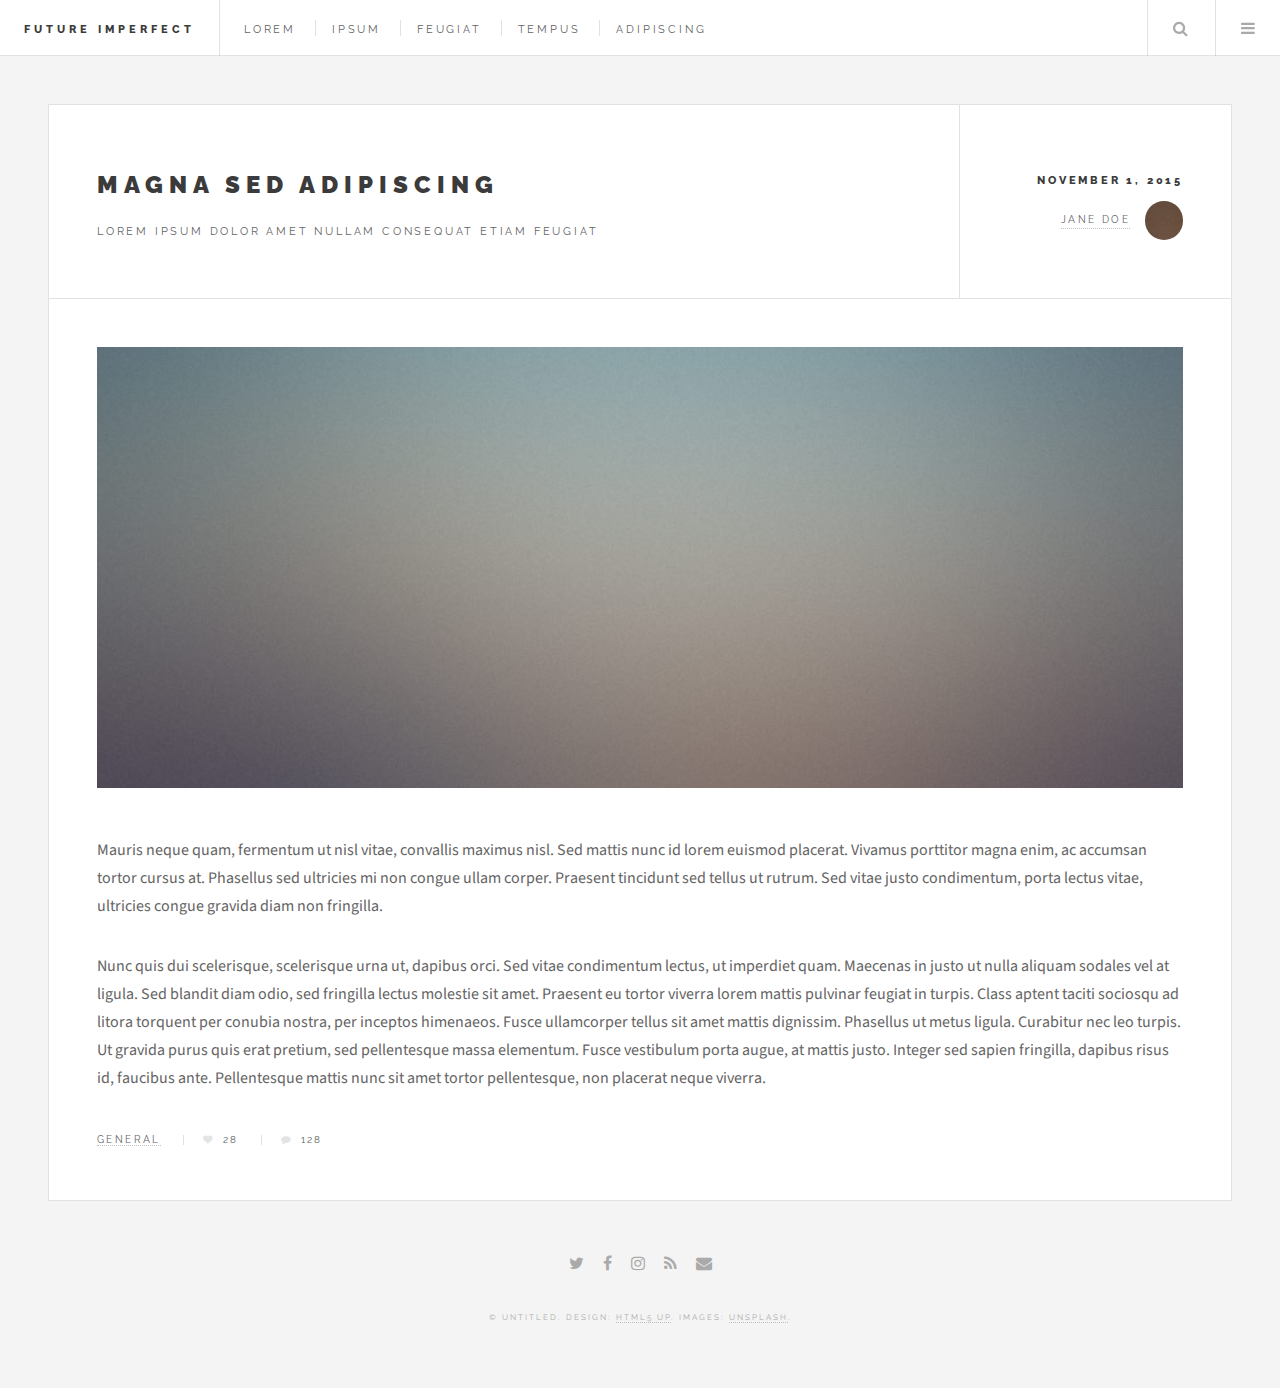
<file: guts/templates/guts/single.html>
<!DOCTYPE HTML>
<!--
	Future Imperfect by HTML5 UP
	html5up.net | @ajlkn
	Free for personal and commercial use under the CCA 3.0 license (html5up.net/license)
-->
<html>
	<head>
		<title>Single - Future Imperfect by HTML5 UP</title>
		<meta charset="utf-8" />
		<meta name="viewport" content="width=device-width, initial-scale=1, user-scalable=no" />
		<link rel="stylesheet" href="../../static/assets/css/main.css" />
	</head>
	<body class="single is-preload">

		<!-- Wrapper -->
			<div id="wrapper">

				<!-- Header -->
					<header id="header">
						<h1><a href="old_index.html">Future Imperfect</a></h1>
						<nav class="links">
							<ul>
								<li><a href="#">Lorem</a></li>
								<li><a href="#">Ipsum</a></li>
								<li><a href="#">Feugiat</a></li>
								<li><a href="#">Tempus</a></li>
								<li><a href="#">Adipiscing</a></li>
							</ul>
						</nav>
						<nav class="main">
							<ul>
								<li class="search">
									<a class="fa-search" href="#search">Search</a>
									<form id="search" method="get" action="#">
										<input type="text" name="query" placeholder="Search" />
									</form>
								</li>
								<li class="menu">
									<a class="fa-bars" href="#menu">Menu</a>
								</li>
							</ul>
						</nav>
					</header>

				<!-- Menu -->
					<section id="menu">

						<!-- Search -->
							<section>
								<form class="search" method="get" action="#">
									<input type="text" name="query" placeholder="Search" />
								</form>
							</section>

						<!-- Links -->
							<section>
								<ul class="links">
									<li>
										<a href="#">
											<h3>Lorem ipsum</h3>
											<p>Feugiat tempus veroeros dolor</p>
										</a>
									</li>
									<li>
										<a href="#">
											<h3>Dolor sit amet</h3>
											<p>Sed vitae justo condimentum</p>
										</a>
									</li>
									<li>
										<a href="#">
											<h3>Feugiat veroeros</h3>
											<p>Phasellus sed ultricies mi congue</p>
										</a>
									</li>
									<li>
										<a href="#">
											<h3>Etiam sed consequat</h3>
											<p>Porta lectus amet ultricies</p>
										</a>
									</li>
								</ul>
							</section>

						<!-- Actions -->
							<section>
								<ul class="actions stacked">
									<li><a href="#" class="button large fit">Log In</a></li>
								</ul>
							</section>

					</section>

				<!-- Main -->
					<div id="main">

						<!-- Post -->
							<article class="post">
								<header>
									<div class="title">
										<h2><a href="#">Magna sed adipiscing</a></h2>
										<p>Lorem ipsum dolor amet nullam consequat etiam feugiat</p>
									</div>
									<div class="meta">
										<time class="published" datetime="2015-11-01">November 1, 2015</time>
										<a href="#" class="author"><span class="name">Jane Doe</span><img src="../../static/images/avatar.jpg" alt="" /></a>
									</div>
								</header>
								<span class="image featured"><img src="../../static/images/pic01.jpg" alt="" /></span>
								<p>Mauris neque quam, fermentum ut nisl vitae, convallis maximus nisl. Sed mattis nunc id lorem euismod placerat. Vivamus porttitor magna enim, ac accumsan tortor cursus at. Phasellus sed ultricies mi non congue ullam corper. Praesent tincidunt sed tellus ut rutrum. Sed vitae justo condimentum, porta lectus vitae, ultricies congue gravida diam non fringilla.</p>
								<p>Nunc quis dui scelerisque, scelerisque urna ut, dapibus orci. Sed vitae condimentum lectus, ut imperdiet quam. Maecenas in justo ut nulla aliquam sodales vel at ligula. Sed blandit diam odio, sed fringilla lectus molestie sit amet. Praesent eu tortor viverra lorem mattis pulvinar feugiat in turpis. Class aptent taciti sociosqu ad litora torquent per conubia nostra, per inceptos himenaeos. Fusce ullamcorper tellus sit amet mattis dignissim. Phasellus ut metus ligula. Curabitur nec leo turpis. Ut gravida purus quis erat pretium, sed pellentesque massa elementum. Fusce vestibulum porta augue, at mattis justo. Integer sed sapien fringilla, dapibus risus id, faucibus ante. Pellentesque mattis nunc sit amet tortor pellentesque, non placerat neque viverra. </p>
								<footer>
									<ul class="stats">
										<li><a href="#">General</a></li>
										<li><a href="#" class="icon fa-heart">28</a></li>
										<li><a href="#" class="icon fa-comment">128</a></li>
									</ul>
								</footer>
							</article>

					</div>

				<!-- Footer -->
					<section id="footer">
						<ul class="icons">
							<li><a href="#" class="fa-twitter"><span class="label">Twitter</span></a></li>
							<li><a href="#" class="fa-facebook"><span class="label">Facebook</span></a></li>
							<li><a href="#" class="fa-instagram"><span class="label">Instagram</span></a></li>
							<li><a href="#" class="fa-rss"><span class="label">RSS</span></a></li>
							<li><a href="#" class="fa-envelope"><span class="label">Email</span></a></li>
						</ul>
						<p class="copyright">&copy; Untitled. Design: <a href="http://html5up.net">HTML5 UP</a>. Images: <a href="http://unsplash.com">Unsplash</a>.</p>
					</section>

			</div>

		<!-- Scripts -->
			<script src="../../static/assets/js/jquery.min.js"></script>
			<script src="../../static/assets/js/browser.min.js"></script>
			<script src="../../static/assets/js/breakpoints.min.js"></script>
			<script src="../../static/assets/js/util.js"></script>
			<script src="../../static/assets/js/main.js"></script>

	</body>
</html>
</file>
<file: guts/static/assets/css/main.css>
@import url(font-awesome.min.css);
@import url("https://fonts.googleapis.com/css?family=Source+Sans+Pro:400,700|Raleway:400,800,900");

/*
	Future Imperfect by HTML5 UP
	html5up.net | @ajlkn
	Free for personal and commercial use under the CCA 3.0 license (html5up.net/license)
*/

html, body, div, span, applet, object,
iframe, h1, h2, h3, h4, h5, h6, p, blockquote,
pre, a, abbr, acronym, address, big, cite,
code, del, dfn, em, img, ins, kbd, q, s, samp,
small, strike, strong, sub, sup, tt, var, b,
u, i, center, dl, dt, dd, ol, ul, li, fieldset,
form, label, legend, table, caption, tbody,
tfoot, thead, tr, th, td, article, aside,
canvas, details, embed, figure, figcaption,
footer, header, hgroup, menu, nav, output, ruby,
section, summary, time, mark, audio, video {
	margin: 0;
	padding: 0;
	border: 0;
	font-size: 100%;
	font: inherit;
	vertical-align: baseline;}

article, aside, details, figcaption, figure,
footer, header, hgroup, menu, nav, section {
	display: block;}

body {
	line-height: 1;
}

ol, ul {
	list-style: none;
}

blockquote, q {
	quotes: none;
}

	blockquote:before, blockquote:after, q:before, q:after {
		content: '';
		content: none;
	}

table {
	border-collapse: collapse;
	border-spacing: 0;
}

body {
	-webkit-text-size-adjust: none;
}

mark {
	background-color: transparent;
	color: inherit;
}

input::-moz-focus-inner {
	border: 0;
	padding: 0;
}

input, select, textarea {
	-moz-appearance: none;
	-webkit-appearance: none;
	-ms-appearance: none;
	appearance: none;
}

/* Basic */

	@-ms-viewport {
		width: device-width;
	}

	body {
		-ms-overflow-style: scrollbar;
	}

	@media screen and (max-width: 480px) {

		html, body {
			min-width: 320px;
		}

	}

	html {
		box-sizing: border-box;
	}

	*, *:before, *:after {
		box-sizing: inherit;
	}

	body {
		background: #f4f4f4;
	}

		body.is-preload *, body.is-preload *:before, body.is-preload *:after {
			-moz-animation: none !important;
			-webkit-animation: none !important;
			-ms-animation: none !important;
			animation: none !important;
			-moz-transition: none !important;
			-webkit-transition: none !important;
			-ms-transition: none !important;
			transition: none !important;
		}

/* Type */

	body, input, select, textarea {
		color: #646464;
		font-family: "Source Sans Pro", Helvetica, sans-serif;
		font-size: 14pt;
		font-weight: 400;
		line-height: 1.75;
	}

		@media screen and (max-width: 1680px) {

			body, input, select, textarea {
				font-size: 12pt;
			}

		}

		@media screen and (max-width: 1280px) {

			body, input, select, textarea {
				font-size: 12pt;
			}

		}

		@media screen and (max-width: 980px) {

			body, input, select, textarea {
				font-size: 12pt;
			}

		}

		@media screen and (max-width: 736px) {

			body, input, select, textarea {
				font-size: 12pt;
			}

		}

		@media screen and (max-width: 480px) {

			body, input, select, textarea {
				font-size: 12pt;
			}

		}

	a {
		-moz-transition: color 0.2s ease, border-bottom-color 0.2s ease;
		-webkit-transition: color 0.2s ease, border-bottom-color 0.2s ease;
		-ms-transition: color 0.2s ease, border-bottom-color 0.2s ease;
		transition: color 0.2s ease, border-bottom-color 0.2s ease;
		border-bottom: dotted 1px rgba(160, 160, 160, 0.65);
		color: inherit;
		text-decoration: none;
	}

		a:before {
			-moz-transition: color 0.2s ease;
			-webkit-transition: color 0.2s ease;
			-ms-transition: color 0.2s ease;
			transition: color 0.2s ease;
		}

		a:hover {
			border-bottom-color: transparent;
			color: #2ebaae !important;
		}

			a:hover:before {
				color: #2ebaae !important;
			}

	strong, b {
		color: #3c3b3b;
		font-weight: 700;
	}

	em, i {
		font-style: italic;
	}

	p {
		margin: 0 0 2em 0;
	}

	h1, h2, h3, h4, h5, h6 {
		color: #3c3b3b;
		font-family: "Raleway", Helvetica, sans-serif;
		font-weight: 800;
		letter-spacing: 0.25em;
		line-height: 1.65;
		margin: 0 0 1em 0;
		text-transform: uppercase;
	}

		h1 a, h2 a, h3 a, h4 a, h5 a, h6 a {
			color: inherit;
			border-bottom: 0;
		}

	h2 {
		font-size: 1.1em;
	}

	h3 {
		font-size: 0.9em;
	}

	h4 {
		font-size: 0.7em;
	}

	h5 {
		font-size: 0.7em;
	}

	h6 {
		font-size: 0.7em;
	}

	sub {
		font-size: 0.8em;
		position: relative;
		top: 0.5em;
	}

	sup {
		font-size: 0.8em;
		position: relative;
		top: -0.5em;
	}

	blockquote {
		border-left: solid 4px rgba(160, 160, 160, 0.3);
		font-style: italic;
		margin: 0 0 2em 0;
		padding: 0.5em 0 0.5em 2em;
	}

	code {
		background: rgba(160, 160, 160, 0.075);
		border: solid 1px rgba(160, 160, 160, 0.3);
		font-family: "Courier New", monospace;
		font-size: 0.9em;
		margin: 0 0.25em;
		padding: 0.25em 0.65em;
	}

	pre {
		-webkit-overflow-scrolling: touch;
		font-family: "Courier New", monospace;
		font-size: 0.9em;
		margin: 0 0 2em 0;
	}

		pre code {
			display: block;
			line-height: 1.75em;
			padding: 1em 1.5em;
			overflow-x: auto;
		}

	hr {
		border: 0;
		border-bottom: solid 1px rgba(160, 160, 160, 0.3);
		margin: 2em 0;
	}

		hr.major {
			margin: 3em 0;
		}

	.align-left {
		text-align: left;
	}

	.align-center {
		text-align: center;
	}

	.align-right {
		text-align: right;
	}

/* Row */

	.row {
		display: flex;
		flex-wrap: wrap;
		box-sizing: border-box;
		align-items: stretch;
	}

		.row > * {
			box-sizing: border-box;
		}

		.row.gtr-uniform > * > :last-child {
			margin-bottom: 0;
		}

		.row.aln-left {
			justify-content: flex-start;
		}

		.row.aln-center {
			justify-content: center;
		}

		.row.aln-right {
			justify-content: flex-end;
		}

		.row.aln-top {
			align-items: flex-start;
		}

		.row.aln-middle {
			align-items: center;
		}

		.row.aln-bottom {
			align-items: flex-end;
		}

		.row > .imp {
			order: -1;
		}

		.row > .col-1 {
			width: 8.3333333333%;
		}

		.row > .off-1 {
			margin-left: 8.3333333333%;
		}

		.row > .col-2 {
			width: 16.6666666667%;
		}

		.row > .off-2 {
			margin-left: 16.6666666667%;
		}

		.row > .col-3 {
			width: 25%;
		}

		.row > .off-3 {
			margin-left: 25%;
		}

		.row > .col-4 {
			width: 33.3333333333%;
		}

		.row > .off-4 {
			margin-left: 33.3333333333%;
		}

		.row > .col-5 {
			width: 41.6666666667%;
		}

		.row > .off-5 {
			margin-left: 41.6666666667%;
		}

		.row > .col-6 {
			width: 50%;
		}

		.row > .off-6 {
			margin-left: 50%;
		}

		.row > .col-7 {
			width: 58.3333333333%;
		}

		.row > .off-7 {
			margin-left: 58.3333333333%;
		}

		.row > .col-8 {
			width: 66.6666666667%;
		}

		.row > .off-8 {
			margin-left: 66.6666666667%;
		}

		.row > .col-9 {
			width: 75%;
		}

		.row > .off-9 {
			margin-left: 75%;
		}

		.row > .col-10 {
			width: 83.3333333333%;
		}

		.row > .off-10 {
			margin-left: 83.3333333333%;
		}

		.row > .col-11 {
			width: 91.6666666667%;
		}

		.row > .off-11 {
			margin-left: 91.6666666667%;
		}

		.row > .col-12 {
			width: 100%;
		}

		.row > .off-12 {
			margin-left: 100%;
		}

		.row.gtr-0 {
			margin-top: 0;
			margin-left: 0em;
		}

			.row.gtr-0 > * {
				padding: 0 0 0 0em;
			}

			.row.gtr-0.gtr-uniform {
				margin-top: 0em;
			}

				.row.gtr-0.gtr-uniform > * {
					padding-top: 0em;
				}

		.row.gtr-25 {
			margin-top: 0;
			margin-left: -0.25em;
		}

			.row.gtr-25 > * {
				padding: 0 0 0 0.25em;
			}

			.row.gtr-25.gtr-uniform {
				margin-top: -0.25em;
			}

				.row.gtr-25.gtr-uniform > * {
					padding-top: 0.25em;
				}

		.row.gtr-50 {
			margin-top: 0;
			margin-left: -0.5em;
		}

			.row.gtr-50 > * {
				padding: 0 0 0 0.5em;
			}

			.row.gtr-50.gtr-uniform {
				margin-top: -0.5em;
			}

				.row.gtr-50.gtr-uniform > * {
					padding-top: 0.5em;
				}

		.row {
			margin-top: 0;
			margin-left: -1em;
		}

			.row > * {
				padding: 0 0 0 1em;
			}

			.row.gtr-uniform {
				margin-top: -1em;
			}

				.row.gtr-uniform > * {
					padding-top: 1em;
				}

		.row.gtr-150 {
			margin-top: 0;
			margin-left: -1.5em;
		}

			.row.gtr-150 > * {
				padding: 0 0 0 1.5em;
			}

			.row.gtr-150.gtr-uniform {
				margin-top: -1.5em;
			}

				.row.gtr-150.gtr-uniform > * {
					padding-top: 1.5em;
				}

		.row.gtr-200 {
			margin-top: 0;
			margin-left: -2em;
		}

			.row.gtr-200 > * {
				padding: 0 0 0 2em;
			}

			.row.gtr-200.gtr-uniform {
				margin-top: -2em;
			}

				.row.gtr-200.gtr-uniform > * {
					padding-top: 2em;
				}

		@media screen and (max-width: 1680px) {

			.row {
				display: flex;
				flex-wrap: wrap;
				box-sizing: border-box;
				align-items: stretch;
			}

				.row > * {
					box-sizing: border-box;
				}

				.row.gtr-uniform > * > :last-child {
					margin-bottom: 0;
				}

				.row.aln-left {
					justify-content: flex-start;
				}

				.row.aln-center {
					justify-content: center;
				}

				.row.aln-right {
					justify-content: flex-end;
				}

				.row.aln-top {
					align-items: flex-start;
				}

				.row.aln-middle {
					align-items: center;
				}

				.row.aln-bottom {
					align-items: flex-end;
				}

				.row > .imp-xlarge {
					order: -1;
				}

				.row > .col-1-xlarge {
					width: 8.3333333333%;
				}

				.row > .off-1-xlarge {
					margin-left: 8.3333333333%;
				}

				.row > .col-2-xlarge {
					width: 16.6666666667%;
				}

				.row > .off-2-xlarge {
					margin-left: 16.6666666667%;
				}

				.row > .col-3-xlarge {
					width: 25%;
				}

				.row > .off-3-xlarge {
					margin-left: 25%;
				}

				.row > .col-4-xlarge {
					width: 33.3333333333%;
				}

				.row > .off-4-xlarge {
					margin-left: 33.3333333333%;
				}

				.row > .col-5-xlarge {
					width: 41.6666666667%;
				}

				.row > .off-5-xlarge {
					margin-left: 41.6666666667%;
				}

				.row > .col-6-xlarge {
					width: 50%;
				}

				.row > .off-6-xlarge {
					margin-left: 50%;
				}

				.row > .col-7-xlarge {
					width: 58.3333333333%;
				}

				.row > .off-7-xlarge {
					margin-left: 58.3333333333%;
				}

				.row > .col-8-xlarge {
					width: 66.6666666667%;
				}

				.row > .off-8-xlarge {
					margin-left: 66.6666666667%;
				}

				.row > .col-9-xlarge {
					width: 75%;
				}

				.row > .off-9-xlarge {
					margin-left: 75%;
				}

				.row > .col-10-xlarge {
					width: 83.3333333333%;
				}

				.row > .off-10-xlarge {
					margin-left: 83.3333333333%;
				}

				.row > .col-11-xlarge {
					width: 91.6666666667%;
				}

				.row > .off-11-xlarge {
					margin-left: 91.6666666667%;
				}

				.row > .col-12-xlarge {
					width: 100%;
				}

				.row > .off-12-xlarge {
					margin-left: 100%;
				}

				.row.gtr-0 {
					margin-top: 0;
					margin-left: 0em;
				}

					.row.gtr-0 > * {
						padding: 0 0 0 0em;
					}

					.row.gtr-0.gtr-uniform {
						margin-top: 0em;
					}

						.row.gtr-0.gtr-uniform > * {
							padding-top: 0em;
						}

				.row.gtr-25 {
					margin-top: 0;
					margin-left: -0.25em;
				}

					.row.gtr-25 > * {
						padding: 0 0 0 0.25em;
					}

					.row.gtr-25.gtr-uniform {
						margin-top: -0.25em;
					}

						.row.gtr-25.gtr-uniform > * {
							padding-top: 0.25em;
						}

				.row.gtr-50 {
					margin-top: 0;
					margin-left: -0.5em;
				}

					.row.gtr-50 > * {
						padding: 0 0 0 0.5em;
					}

					.row.gtr-50.gtr-uniform {
						margin-top: -0.5em;
					}

						.row.gtr-50.gtr-uniform > * {
							padding-top: 0.5em;
						}

				.row {
					margin-top: 0;
					margin-left: -1em;
				}

					.row > * {
						padding: 0 0 0 1em;
					}

					.row.gtr-uniform {
						margin-top: -1em;
					}

						.row.gtr-uniform > * {
							padding-top: 1em;
						}

				.row.gtr-150 {
					margin-top: 0;
					margin-left: -1.5em;
				}

					.row.gtr-150 > * {
						padding: 0 0 0 1.5em;
					}

					.row.gtr-150.gtr-uniform {
						margin-top: -1.5em;
					}

						.row.gtr-150.gtr-uniform > * {
							padding-top: 1.5em;
						}

				.row.gtr-200 {
					margin-top: 0;
					margin-left: -2em;
				}

					.row.gtr-200 > * {
						padding: 0 0 0 2em;
					}

					.row.gtr-200.gtr-uniform {
						margin-top: -2em;
					}

						.row.gtr-200.gtr-uniform > * {
							padding-top: 2em;
						}

		}

		@media screen and (max-width: 1280px) {

			.row {
				display: flex;
				flex-wrap: wrap;
				box-sizing: border-box;
				align-items: stretch;
			}

				.row > * {
					box-sizing: border-box;
				}

				.row.gtr-uniform > * > :last-child {
					margin-bottom: 0;
				}

				.row.aln-left {
					justify-content: flex-start;
				}

				.row.aln-center {
					justify-content: center;
				}

				.row.aln-right {
					justify-content: flex-end;
				}

				.row.aln-top {
					align-items: flex-start;
				}

				.row.aln-middle {
					align-items: center;
				}

				.row.aln-bottom {
					align-items: flex-end;
				}

				.row > .imp-large {
					order: -1;
				}

				.row > .col-1-large {
					width: 8.3333333333%;
				}

				.row > .off-1-large {
					margin-left: 8.3333333333%;
				}

				.row > .col-2-large {
					width: 16.6666666667%;
				}

				.row > .off-2-large {
					margin-left: 16.6666666667%;
				}

				.row > .col-3-large {
					width: 25%;
				}

				.row > .off-3-large {
					margin-left: 25%;
				}

				.row > .col-4-large {
					width: 33.3333333333%;
				}

				.row > .off-4-large {
					margin-left: 33.3333333333%;
				}

				.row > .col-5-large {
					width: 41.6666666667%;
				}

				.row > .off-5-large {
					margin-left: 41.6666666667%;
				}

				.row > .col-6-large {
					width: 50%;
				}

				.row > .off-6-large {
					margin-left: 50%;
				}

				.row > .col-7-large {
					width: 58.3333333333%;
				}

				.row > .off-7-large {
					margin-left: 58.3333333333%;
				}

				.row > .col-8-large {
					width: 66.6666666667%;
				}

				.row > .off-8-large {
					margin-left: 66.6666666667%;
				}

				.row > .col-9-large {
					width: 75%;
				}

				.row > .off-9-large {
					margin-left: 75%;
				}

				.row > .col-10-large {
					width: 83.3333333333%;
				}

				.row > .off-10-large {
					margin-left: 83.3333333333%;
				}

				.row > .col-11-large {
					width: 91.6666666667%;
				}

				.row > .off-11-large {
					margin-left: 91.6666666667%;
				}

				.row > .col-12-large {
					width: 100%;
				}

				.row > .off-12-large {
					margin-left: 100%;
				}

				.row.gtr-0 {
					margin-top: 0;
					margin-left: 0em;
				}

					.row.gtr-0 > * {
						padding: 0 0 0 0em;
					}

					.row.gtr-0.gtr-uniform {
						margin-top: 0em;
					}

						.row.gtr-0.gtr-uniform > * {
							padding-top: 0em;
						}

				.row.gtr-25 {
					margin-top: 0;
					margin-left: -0.25em;
				}

					.row.gtr-25 > * {
						padding: 0 0 0 0.25em;
					}

					.row.gtr-25.gtr-uniform {
						margin-top: -0.25em;
					}

						.row.gtr-25.gtr-uniform > * {
							padding-top: 0.25em;
						}

				.row.gtr-50 {
					margin-top: 0;
					margin-left: -0.5em;
				}

					.row.gtr-50 > * {
						padding: 0 0 0 0.5em;
					}

					.row.gtr-50.gtr-uniform {
						margin-top: -0.5em;
					}

						.row.gtr-50.gtr-uniform > * {
							padding-top: 0.5em;
						}

				.row {
					margin-top: 0;
					margin-left: -1em;
				}

					.row > * {
						padding: 0 0 0 1em;
					}

					.row.gtr-uniform {
						margin-top: -1em;
					}

						.row.gtr-uniform > * {
							padding-top: 1em;
						}

				.row.gtr-150 {
					margin-top: 0;
					margin-left: -1.5em;
				}

					.row.gtr-150 > * {
						padding: 0 0 0 1.5em;
					}

					.row.gtr-150.gtr-uniform {
						margin-top: -1.5em;
					}

						.row.gtr-150.gtr-uniform > * {
							padding-top: 1.5em;
						}

				.row.gtr-200 {
					margin-top: 0;
					margin-left: -2em;
				}

					.row.gtr-200 > * {
						padding: 0 0 0 2em;
					}

					.row.gtr-200.gtr-uniform {
						margin-top: -2em;
					}

						.row.gtr-200.gtr-uniform > * {
							padding-top: 2em;
						}

		}

		@media screen and (max-width: 980px) {

			.row {
				display: flex;
				flex-wrap: wrap;
				box-sizing: border-box;
				align-items: stretch;
			}

				.row > * {
					box-sizing: border-box;
				}

				.row.gtr-uniform > * > :last-child {
					margin-bottom: 0;
				}

				.row.aln-left {
					justify-content: flex-start;
				}

				.row.aln-center {
					justify-content: center;
				}

				.row.aln-right {
					justify-content: flex-end;
				}

				.row.aln-top {
					align-items: flex-start;
				}

				.row.aln-middle {
					align-items: center;
				}

				.row.aln-bottom {
					align-items: flex-end;
				}

				.row > .imp-medium {
					order: -1;
				}

				.row > .col-1-medium {
					width: 8.3333333333%;
				}

				.row > .off-1-medium {
					margin-left: 8.3333333333%;
				}

				.row > .col-2-medium {
					width: 16.6666666667%;
				}

				.row > .off-2-medium {
					margin-left: 16.6666666667%;
				}

				.row > .col-3-medium {
					width: 25%;
				}

				.row > .off-3-medium {
					margin-left: 25%;
				}

				.row > .col-4-medium {
					width: 33.3333333333%;
				}

				.row > .off-4-medium {
					margin-left: 33.3333333333%;
				}

				.row > .col-5-medium {
					width: 41.6666666667%;
				}

				.row > .off-5-medium {
					margin-left: 41.6666666667%;
				}

				.row > .col-6-medium {
					width: 50%;
				}

				.row > .off-6-medium {
					margin-left: 50%;
				}

				.row > .col-7-medium {
					width: 58.3333333333%;
				}

				.row > .off-7-medium {
					margin-left: 58.3333333333%;
				}

				.row > .col-8-medium {
					width: 66.6666666667%;
				}

				.row > .off-8-medium {
					margin-left: 66.6666666667%;
				}

				.row > .col-9-medium {
					width: 75%;
				}

				.row > .off-9-medium {
					margin-left: 75%;
				}

				.row > .col-10-medium {
					width: 83.3333333333%;
				}

				.row > .off-10-medium {
					margin-left: 83.3333333333%;
				}

				.row > .col-11-medium {
					width: 91.6666666667%;
				}

				.row > .off-11-medium {
					margin-left: 91.6666666667%;
				}

				.row > .col-12-medium {
					width: 100%;
				}

				.row > .off-12-medium {
					margin-left: 100%;
				}

				.row.gtr-0 {
					margin-top: 0;
					margin-left: 0em;
				}

					.row.gtr-0 > * {
						padding: 0 0 0 0em;
					}

					.row.gtr-0.gtr-uniform {
						margin-top: 0em;
					}

						.row.gtr-0.gtr-uniform > * {
							padding-top: 0em;
						}

				.row.gtr-25 {
					margin-top: 0;
					margin-left: -0.25em;
				}

					.row.gtr-25 > * {
						padding: 0 0 0 0.25em;
					}

					.row.gtr-25.gtr-uniform {
						margin-top: -0.25em;
					}

						.row.gtr-25.gtr-uniform > * {
							padding-top: 0.25em;
						}

				.row.gtr-50 {
					margin-top: 0;
					margin-left: -0.5em;
				}

					.row.gtr-50 > * {
						padding: 0 0 0 0.5em;
					}

					.row.gtr-50.gtr-uniform {
						margin-top: -0.5em;
					}

						.row.gtr-50.gtr-uniform > * {
							padding-top: 0.5em;
						}

				.row {
					margin-top: 0;
					margin-left: -1em;
				}

					.row > * {
						padding: 0 0 0 1em;
					}

					.row.gtr-uniform {
						margin-top: -1em;
					}

						.row.gtr-uniform > * {
							padding-top: 1em;
						}

				.row.gtr-150 {
					margin-top: 0;
					margin-left: -1.5em;
				}

					.row.gtr-150 > * {
						padding: 0 0 0 1.5em;
					}

					.row.gtr-150.gtr-uniform {
						margin-top: -1.5em;
					}

						.row.gtr-150.gtr-uniform > * {
							padding-top: 1.5em;
						}

				.row.gtr-200 {
					margin-top: 0;
					margin-left: -2em;
				}

					.row.gtr-200 > * {
						padding: 0 0 0 2em;
					}

					.row.gtr-200.gtr-uniform {
						margin-top: -2em;
					}

						.row.gtr-200.gtr-uniform > * {
							padding-top: 2em;
						}

		}

		@media screen and (max-width: 736px) {

			.row {
				display: flex;
				flex-wrap: wrap;
				box-sizing: border-box;
				align-items: stretch;
			}

				.row > * {
					box-sizing: border-box;
				}

				.row.gtr-uniform > * > :last-child {
					margin-bottom: 0;
				}

				.row.aln-left {
					justify-content: flex-start;
				}

				.row.aln-center {
					justify-content: center;
				}

				.row.aln-right {
					justify-content: flex-end;
				}

				.row.aln-top {
					align-items: flex-start;
				}

				.row.aln-middle {
					align-items: center;
				}

				.row.aln-bottom {
					align-items: flex-end;
				}

				.row > .imp-small {
					order: -1;
				}

				.row > .col-1-small {
					width: 8.3333333333%;
				}

				.row > .off-1-small {
					margin-left: 8.3333333333%;
				}

				.row > .col-2-small {
					width: 16.6666666667%;
				}

				.row > .off-2-small {
					margin-left: 16.6666666667%;
				}

				.row > .col-3-small {
					width: 25%;
				}

				.row > .off-3-small {
					margin-left: 25%;
				}

				.row > .col-4-small {
					width: 33.3333333333%;
				}

				.row > .off-4-small {
					margin-left: 33.3333333333%;
				}

				.row > .col-5-small {
					width: 41.6666666667%;
				}

				.row > .off-5-small {
					margin-left: 41.6666666667%;
				}

				.row > .col-6-small {
					width: 50%;
				}

				.row > .off-6-small {
					margin-left: 50%;
				}

				.row > .col-7-small {
					width: 58.3333333333%;
				}

				.row > .off-7-small {
					margin-left: 58.3333333333%;
				}

				.row > .col-8-small {
					width: 66.6666666667%;
				}

				.row > .off-8-small {
					margin-left: 66.6666666667%;
				}

				.row > .col-9-small {
					width: 75%;
				}

				.row > .off-9-small {
					margin-left: 75%;
				}

				.row > .col-10-small {
					width: 83.3333333333%;
				}

				.row > .off-10-small {
					margin-left: 83.3333333333%;
				}

				.row > .col-11-small {
					width: 91.6666666667%;
				}

				.row > .off-11-small {
					margin-left: 91.6666666667%;
				}

				.row > .col-12-small {
					width: 100%;
				}

				.row > .off-12-small {
					margin-left: 100%;
				}

				.row.gtr-0 {
					margin-top: 0;
					margin-left: 0em;
				}

					.row.gtr-0 > * {
						padding: 0 0 0 0em;
					}

					.row.gtr-0.gtr-uniform {
						margin-top: 0em;
					}

						.row.gtr-0.gtr-uniform > * {
							padding-top: 0em;
						}

				.row.gtr-25 {
					margin-top: 0;
					margin-left: -0.25em;
				}

					.row.gtr-25 > * {
						padding: 0 0 0 0.25em;
					}

					.row.gtr-25.gtr-uniform {
						margin-top: -0.25em;
					}

						.row.gtr-25.gtr-uniform > * {
							padding-top: 0.25em;
						}

				.row.gtr-50 {
					margin-top: 0;
					margin-left: -0.5em;
				}

					.row.gtr-50 > * {
						padding: 0 0 0 0.5em;
					}

					.row.gtr-50.gtr-uniform {
						margin-top: -0.5em;
					}

						.row.gtr-50.gtr-uniform > * {
							padding-top: 0.5em;
						}

				.row {
					margin-top: 0;
					margin-left: -1em;
				}

					.row > * {
						padding: 0 0 0 1em;
					}

					.row.gtr-uniform {
						margin-top: -1em;
					}

						.row.gtr-uniform > * {
							padding-top: 1em;
						}

				.row.gtr-150 {
					margin-top: 0;
					margin-left: -1.5em;
				}

					.row.gtr-150 > * {
						padding: 0 0 0 1.5em;
					}

					.row.gtr-150.gtr-uniform {
						margin-top: -1.5em;
					}

						.row.gtr-150.gtr-uniform > * {
							padding-top: 1.5em;
						}

				.row.gtr-200 {
					margin-top: 0;
					margin-left: -2em;
				}

					.row.gtr-200 > * {
						padding: 0 0 0 2em;
					}

					.row.gtr-200.gtr-uniform {
						margin-top: -2em;
					}

						.row.gtr-200.gtr-uniform > * {
							padding-top: 2em;
						}

		}

		@media screen and (max-width: 480px) {

			.row {
				display: flex;
				flex-wrap: wrap;
				box-sizing: border-box;
				align-items: stretch;
			}

				.row > * {
					box-sizing: border-box;
				}

				.row.gtr-uniform > * > :last-child {
					margin-bottom: 0;
				}

				.row.aln-left {
					justify-content: flex-start;
				}

				.row.aln-center {
					justify-content: center;
				}

				.row.aln-right {
					justify-content: flex-end;
				}

				.row.aln-top {
					align-items: flex-start;
				}

				.row.aln-middle {
					align-items: center;
				}

				.row.aln-bottom {
					align-items: flex-end;
				}

				.row > .imp-xsmall {
					order: -1;
				}

				.row > .col-1-xsmall {
					width: 8.3333333333%;
				}

				.row > .off-1-xsmall {
					margin-left: 8.3333333333%;
				}

				.row > .col-2-xsmall {
					width: 16.6666666667%;
				}

				.row > .off-2-xsmall {
					margin-left: 16.6666666667%;
				}

				.row > .col-3-xsmall {
					width: 25%;
				}

				.row > .off-3-xsmall {
					margin-left: 25%;
				}

				.row > .col-4-xsmall {
					width: 33.3333333333%;
				}

				.row > .off-4-xsmall {
					margin-left: 33.3333333333%;
				}

				.row > .col-5-xsmall {
					width: 41.6666666667%;
				}

				.row > .off-5-xsmall {
					margin-left: 41.6666666667%;
				}

				.row > .col-6-xsmall {
					width: 50%;
				}

				.row > .off-6-xsmall {
					margin-left: 50%;
				}

				.row > .col-7-xsmall {
					width: 58.3333333333%;
				}

				.row > .off-7-xsmall {
					margin-left: 58.3333333333%;
				}

				.row > .col-8-xsmall {
					width: 66.6666666667%;
				}

				.row > .off-8-xsmall {
					margin-left: 66.6666666667%;
				}

				.row > .col-9-xsmall {
					width: 75%;
				}

				.row > .off-9-xsmall {
					margin-left: 75%;
				}

				.row > .col-10-xsmall {
					width: 83.3333333333%;
				}

				.row > .off-10-xsmall {
					margin-left: 83.3333333333%;
				}

				.row > .col-11-xsmall {
					width: 91.6666666667%;
				}

				.row > .off-11-xsmall {
					margin-left: 91.6666666667%;
				}

				.row > .col-12-xsmall {
					width: 100%;
				}

				.row > .off-12-xsmall {
					margin-left: 100%;
				}

				.row.gtr-0 {
					margin-top: 0;
					margin-left: 0em;
				}

					.row.gtr-0 > * {
						padding: 0 0 0 0em;
					}

					.row.gtr-0.gtr-uniform {
						margin-top: 0em;
					}

						.row.gtr-0.gtr-uniform > * {
							padding-top: 0em;
						}

				.row.gtr-25 {
					margin-top: 0;
					margin-left: -0.25em;
				}

					.row.gtr-25 > * {
						padding: 0 0 0 0.25em;
					}

					.row.gtr-25.gtr-uniform {
						margin-top: -0.25em;
					}

						.row.gtr-25.gtr-uniform > * {
							padding-top: 0.25em;
						}

				.row.gtr-50 {
					margin-top: 0;
					margin-left: -0.5em;
				}

					.row.gtr-50 > * {
						padding: 0 0 0 0.5em;
					}

					.row.gtr-50.gtr-uniform {
						margin-top: -0.5em;
					}

						.row.gtr-50.gtr-uniform > * {
							padding-top: 0.5em;
						}

				.row {
					margin-top: 0;
					margin-left: -1em;
				}

					.row > * {
						padding: 0 0 0 1em;
					}

					.row.gtr-uniform {
						margin-top: -1em;
					}

						.row.gtr-uniform > * {
							padding-top: 1em;
						}

				.row.gtr-150 {
					margin-top: 0;
					margin-left: -1.5em;
				}

					.row.gtr-150 > * {
						padding: 0 0 0 1.5em;
					}

					.row.gtr-150.gtr-uniform {
						margin-top: -1.5em;
					}

						.row.gtr-150.gtr-uniform > * {
							padding-top: 1.5em;
						}

				.row.gtr-200 {
					margin-top: 0;
					margin-left: -2em;
				}

					.row.gtr-200 > * {
						padding: 0 0 0 2em;
					}

					.row.gtr-200.gtr-uniform {
						margin-top: -2em;
					}

						.row.gtr-200.gtr-uniform > * {
							padding-top: 2em;
						}

		}

/* Author */

	.author {
		display: -moz-flex;
		display: -webkit-flex;
		display: -ms-flex;
		display: flex;
		-moz-flex-direction: row;
		-webkit-flex-direction: row;
		-ms-flex-direction: row;
		flex-direction: row;
		-moz-align-items: center;
		-webkit-align-items: center;
		-ms-align-items: center;
		align-items: center;
		-moz-justify-content: -moz-flex-end;
		-webkit-justify-content: -webkit-flex-end;
		-ms-justify-content: -ms-flex-end;
		justify-content: flex-end;
		border-bottom: 0;
		font-family: "Raleway", Helvetica, sans-serif;
		font-size: 0.6em;
		font-weight: 400;
		letter-spacing: 0.25em;
		text-transform: uppercase;
		white-space: nowrap;
	}

		.author .name {
			-moz-transition: border-bottom-color 0.2s ease;
			-webkit-transition: border-bottom-color 0.2s ease;
			-ms-transition: border-bottom-color 0.2s ease;
			transition: border-bottom-color 0.2s ease;
			border-bottom: dotted 1px rgba(160, 160, 160, 0.65);
			display: block;
			margin: 0 1.5em 0 0;
		}

		.author img {
			border-radius: 100%;
			display: block;
			width: 4em;
		}

		.author:hover .name {
			border-bottom-color: transparent;
		}

/* Blurb */

	.blurb h2 {
		font-size: 0.8em;
		margin: 0 0 1.5em 0;
	}

	.blurb h3 {
		font-size: 0.7em;
	}

	.blurb p {
		font-size: 0.9em;
	}

/* Box */

	.box {
		border: solid 1px rgba(160, 160, 160, 0.3);
		margin-bottom: 2em;
		padding: 1.5em;
	}

		.box > :last-child,
		.box > :last-child > :last-child,
		.box > :last-child > :last-child > :last-child {
			margin-bottom: 0;
		}

		.box.alt {
			border: 0;
			border-radius: 0;
			padding: 0;
		}

/* Button */

	input[type="submit"],
	input[type="reset"],
	input[type="button"],
	button,
	.button {
		-moz-appearance: none;
		-webkit-appearance: none;
		-ms-appearance: none;
		appearance: none;
		-moz-transition: background-color 0.2s ease, box-shadow 0.2s ease, color 0.2s ease;
		-webkit-transition: background-color 0.2s ease, box-shadow 0.2s ease, color 0.2s ease;
		-ms-transition: background-color 0.2s ease, box-shadow 0.2s ease, color 0.2s ease;
		transition: background-color 0.2s ease, box-shadow 0.2s ease, color 0.2s ease;
		background-color: transparent;
		border: 0;
		box-shadow: inset 0 0 0 1px rgba(160, 160, 160, 0.3);
		color: #3c3b3b !important;
		cursor: pointer;
		display: inline-block;
		font-family: "Raleway", Helvetica, sans-serif;
		font-size: 0.6em;
		font-weight: 800;
		height: 4.8125em;
		letter-spacing: 0.25em;
		line-height: 4.8125em;
		padding: 0 2.5em;
		text-align: center;
		text-decoration: none;
		text-transform: uppercase;
		white-space: nowrap;
	}

		input[type="submit"]:hover,
		input[type="reset"]:hover,
		input[type="button"]:hover,
		button:hover,
		.button:hover {
			box-shadow: inset 0 0 0 1px #2ebaae;
			color: #2ebaae !important;
		}

			input[type="submit"]:hover:active,
			input[type="reset"]:hover:active,
			input[type="button"]:hover:active,
			button:hover:active,
			.button:hover:active {
				background-color: rgba(46, 186, 174, 0.05);
			}

		input[type="submit"]:before, input[type="submit"]:after,
		input[type="reset"]:before,
		input[type="reset"]:after,
		input[type="button"]:before,
		input[type="button"]:after,
		button:before,
		button:after,
		.button:before,
		.button:after {
			color: #aaaaaa;
			position: relative;
		}

		input[type="submit"]:before,
		input[type="reset"]:before,
		input[type="button"]:before,
		button:before,
		.button:before {
			left: -1em;
			padding: 0 0 0 0.75em;
		}

		input[type="submit"]:after,
		input[type="reset"]:after,
		input[type="button"]:after,
		button:after,
		.button:after {
			left: 1em;
			padding: 0 0.75em 0 0;
		}

		input[type="submit"].fit,
		input[type="reset"].fit,
		input[type="button"].fit,
		button.fit,
		.button.fit {
			width: 100%;
		}

		input[type="submit"].large,
		input[type="reset"].large,
		input[type="button"].large,
		button.large,
		.button.large {
			font-size: 0.7em;
			padding: 0 3em;
		}

		input[type="submit"].small,
		input[type="reset"].small,
		input[type="button"].small,
		button.small,
		.button.small {
			font-size: 0.5em;
		}

		input[type="submit"].disabled, input[type="submit"]:disabled,
		input[type="reset"].disabled,
		input[type="reset"]:disabled,
		input[type="button"].disabled,
		input[type="button"]:disabled,
		button.disabled,
		button:disabled,
		.button.disabled,
		.button:disabled {
			pointer-events: none;
			color: rgba(160, 160, 160, 0.3) !important;
		}

			input[type="submit"].disabled:before, input[type="submit"]:disabled:before,
			input[type="reset"].disabled:before,
			input[type="reset"]:disabled:before,
			input[type="button"].disabled:before,
			input[type="button"]:disabled:before,
			button.disabled:before,
			button:disabled:before,
			.button.disabled:before,
			.button:disabled:before {
				color: rgba(160, 160, 160, 0.3) !important;
			}

/* Form */

	form {
		margin: 0 0 2em 0;
	}

		form.search {
			text-decoration: none;
			position: relative;
		}

			form.search:before {
				-moz-osx-font-smoothing: grayscale;
				-webkit-font-smoothing: antialiased;
				font-family: FontAwesome;
				font-style: normal;
				font-weight: normal;
				text-transform: none !important;
			}

			form.search:before {
				color: #aaaaaa;
				content: '\f002';
				display: block;
				height: 2.75em;
				left: 0;
				line-height: 2.75em;
				position: absolute;
				text-align: center;
				top: 0;
				width: 2.5em;
			}

			form.search > input:first-child {
				padding-left: 2.5em;
			}

	label {
		color: #3c3b3b;
		display: block;
		font-size: 0.9em;
		font-weight: 700;
		margin: 0 0 1em 0;
	}

	input[type="text"],
	input[type="password"],
	input[type="email"],
	input[type="tel"],
	select,
	textarea {
		-moz-appearance: none;
		-webkit-appearance: none;
		-ms-appearance: none;
		appearance: none;
		background: rgba(160, 160, 160, 0.075);
		border: none;
		border: solid 1px rgba(160, 160, 160, 0.3);
		border-radius: 0;
		color: inherit;
		display: block;
		outline: 0;
		padding: 0 1em;
		text-decoration: none;
		width: 100%;
	}

		input[type="text"]:invalid,
		input[type="password"]:invalid,
		input[type="email"]:invalid,
		input[type="tel"]:invalid,
		select:invalid,
		textarea:invalid {
			box-shadow: none;
		}

		input[type="text"]:focus,
		input[type="password"]:focus,
		input[type="email"]:focus,
		input[type="tel"]:focus,
		select:focus,
		textarea:focus {
			border-color: #2ebaae;
			box-shadow: inset 0 0 0 1px #2ebaae;
		}

	.select-wrapper {
		text-decoration: none;
		display: block;
		position: relative;
	}

		.select-wrapper:before {
			-moz-osx-font-smoothing: grayscale;
			-webkit-font-smoothing: antialiased;
			font-family: FontAwesome;
			font-style: normal;
			font-weight: normal;
			text-transform: none !important;
		}

		.select-wrapper:before {
			color: rgba(160, 160, 160, 0.3);
			content: '\f078';
			display: block;
			height: 2.75em;
			line-height: 2.75em;
			pointer-events: none;
			position: absolute;
			right: 0;
			text-align: center;
			top: 0;
			width: 2.75em;
		}

		.select-wrapper select::-ms-expand {
			display: none;
		}

	select {
		background-image: url("data:image/svg+xml;charset=utf8,%3Csvg xmlns='http://www.w3.org/2000/svg' width='40' height='40' preserveAspectRatio='none' viewBox='0 0 40 40'%3E%3Cpath d='M9.4,12.3l10.4,10.4l10.4-10.4c0.2-0.2,0.5-0.4,0.9-0.4c0.3,0,0.6,0.1,0.9,0.4l3.3,3.3c0.2,0.2,0.4,0.5,0.4,0.9 c0,0.4-0.1,0.6-0.4,0.9L20.7,31.9c-0.2,0.2-0.5,0.4-0.9,0.4c-0.3,0-0.6-0.1-0.9-0.4L4.3,17.3c-0.2-0.2-0.4-0.5-0.4-0.9 c0-0.4,0.1-0.6,0.4-0.9l3.3-3.3c0.2-0.2,0.5-0.4,0.9-0.4S9.1,12.1,9.4,12.3z' fill='rgba(160, 160, 160, 0.3)' /%3E%3C/svg%3E");
		background-size: 1.25rem;
		background-repeat: no-repeat;
		background-position: calc(100% - 1rem) center;
		height: 2.75em;
		padding-right: 2.75em;
		text-overflow: ellipsis;
	}

		select option {
			color: #3c3b3b;
			background: #ffffff;
		}

		select:focus::-ms-value {
			background-color: transparent;
		}

		select::-ms-expand {
			display: none;
		}

	input[type="text"],
	input[type="password"],
	input[type="email"],
	select {
		height: 2.75em;
	}

	textarea {
		padding: 0.75em 1em;
	}

	input[type="checkbox"],
	input[type="radio"] {
		-moz-appearance: none;
		-webkit-appearance: none;
		-ms-appearance: none;
		appearance: none;
		display: block;
		float: left;
		margin-right: -2em;
		opacity: 0;
		width: 1em;
		z-index: -1;
	}

		input[type="checkbox"] + label,
		input[type="radio"] + label {
			text-decoration: none;
			color: #646464;
			cursor: pointer;
			display: inline-block;
			font-size: 1em;
			font-weight: 400;
			padding-left: 2.4em;
			padding-right: 0.75em;
			position: relative;
		}

			input[type="checkbox"] + label:before,
			input[type="radio"] + label:before {
				-moz-osx-font-smoothing: grayscale;
				-webkit-font-smoothing: antialiased;
				font-family: FontAwesome;
				font-style: normal;
				font-weight: normal;
				text-transform: none !important;
			}

			input[type="checkbox"] + label:before,
			input[type="radio"] + label:before {
				background: rgba(160, 160, 160, 0.075);
				border: solid 1px rgba(160, 160, 160, 0.3);
				content: '';
				display: inline-block;
				height: 1.65em;
				left: 0;
				line-height: 1.58125em;
				position: absolute;
				text-align: center;
				top: 0;
				width: 1.65em;
			}

		input[type="checkbox"]:checked + label:before,
		input[type="radio"]:checked + label:before {
			background: #3c3b3b;
			border-color: #3c3b3b;
			color: #ffffff;
			content: '\f00c';
		}

		input[type="checkbox"]:focus + label:before,
		input[type="radio"]:focus + label:before {
			border-color: #2ebaae;
			box-shadow: 0 0 0 1px #2ebaae;
		}

	input[type="radio"] + label:before {
		border-radius: 100%;
	}

	::-webkit-input-placeholder {
		color: #aaaaaa !important;
		opacity: 1.0;
	}

	:-moz-placeholder {
		color: #aaaaaa !important;
		opacity: 1.0;
	}

	::-moz-placeholder {
		color: #aaaaaa !important;
		opacity: 1.0;
	}

	:-ms-input-placeholder {
		color: #aaaaaa !important;
		opacity: 1.0;
	}

/* Icon */

	.icon {
		text-decoration: none;
		border-bottom: none;
		position: relative;
	}

		.icon:before {
			-moz-osx-font-smoothing: grayscale;
			-webkit-font-smoothing: antialiased;
			font-family: FontAwesome;
			font-style: normal;
			font-weight: normal;
			text-transform: none !important;
		}

		.icon > .label {
			display: none;
		}

		.icon.suffix:before {
			float: right;
		}

/* Image */

	.image {
		border: 0;
		display: inline-block;
		position: relative;
	}

		.image img {
			display: block;
		}

		.image.left, .image.right {
			max-width: 40%;
		}

			.image.left img, .image.right img {
				width: 100%;
			}

		.image.left {
			float: left;
			padding: 0 1.5em 1em 0;
			top: 0.25em;
		}

		.image.right {
			float: right;
			padding: 0 0 1em 1.5em;
			top: 0.25em;
		}

		.image.fit {
			display: block;
			margin: 0 0 2em 0;
			width: 100%;
		}

			.image.fit img {
				width: 100%;
			}

		.image.featured {
			display: block;
			margin: 0 0 3em 0;
			width: 100%;
		}

			.image.featured img {
				width: 100%;
			}

			@media screen and (max-width: 736px) {

				.image.featured {
					margin: 0 0 1.5em 0;
				}

			}

		.image.main {
			display: block;
			margin: 0 0 3em 0;
			width: 100%;
		}

			.image.main img {
				width: 100%;
			}

/* List */

	ol {
		list-style: decimal;
		margin: 0 0 2em 0;
		padding-left: 1.25em;
	}

		ol li {
			padding-left: 0.25em;
		}

	ul {
		list-style: disc;
		margin: 0 0 2em 0;
		padding-left: 1em;
	}

		ul li {
			padding-left: 0.5em;
		}

		ul.alt {
			list-style: none;
			padding-left: 0;
		}

			ul.alt li {
				border-top: solid 1px rgba(160, 160, 160, 0.3);
				padding: 0.5em 0;
			}

				ul.alt li:first-child {
					border-top: 0;
					padding-top: 0;
				}

	dl {
		margin: 0 0 2em 0;
	}

		dl dt {
			display: block;
			font-weight: 700;
			margin: 0 0 1em 0;
		}

		dl dd {
			margin-left: 2em;
		}

/* Actions */

	ul.actions {
		display: -moz-flex;
		display: -webkit-flex;
		display: -ms-flex;
		display: flex;
		cursor: default;
		list-style: none;
		margin-left: -1em;
		padding-left: 0;
	}

		ul.actions li {
			padding: 0 0 0 1em;
			vertical-align: middle;
		}

		ul.actions.special {
			-moz-justify-content: center;
			-webkit-justify-content: center;
			-ms-justify-content: center;
			justify-content: center;
			width: 100%;
			margin-left: 0;
		}

			ul.actions.special li:first-child {
				padding-left: 0;
			}

		ul.actions.stacked {
			-moz-flex-direction: column;
			-webkit-flex-direction: column;
			-ms-flex-direction: column;
			flex-direction: column;
			margin-left: 0;
		}

			ul.actions.stacked li {
				padding: 1.3em 0 0 0;
			}

				ul.actions.stacked li:first-child {
					padding-top: 0;
				}

		ul.actions.fit {
			width: calc(100% + 1em);
		}

			ul.actions.fit li {
				-moz-flex-grow: 1;
				-webkit-flex-grow: 1;
				-ms-flex-grow: 1;
				flex-grow: 1;
				-moz-flex-shrink: 1;
				-webkit-flex-shrink: 1;
				-ms-flex-shrink: 1;
				flex-shrink: 1;
				width: 100%;
			}

				ul.actions.fit li > * {
					width: 100%;
				}

			ul.actions.fit.stacked {
				width: 100%;
			}

		@media screen and (max-width: 480px) {

			ul.actions:not(.fixed) {
				-moz-flex-direction: column;
				-webkit-flex-direction: column;
				-ms-flex-direction: column;
				flex-direction: column;
				margin-left: 0;
				width: 100% !important;
			}

				ul.actions:not(.fixed) li {
					-moz-flex-grow: 1;
					-webkit-flex-grow: 1;
					-ms-flex-grow: 1;
					flex-grow: 1;
					-moz-flex-shrink: 1;
					-webkit-flex-shrink: 1;
					-ms-flex-shrink: 1;
					flex-shrink: 1;
					padding: 1em 0 0 0;
					text-align: center;
					width: 100%;
				}

					ul.actions:not(.fixed) li > * {
						width: 100%;
					}

					ul.actions:not(.fixed) li:first-child {
						padding-top: 0;
					}

					ul.actions:not(.fixed) li input[type="submit"],
					ul.actions:not(.fixed) li input[type="reset"],
					ul.actions:not(.fixed) li input[type="button"],
					ul.actions:not(.fixed) li button,
					ul.actions:not(.fixed) li .button {
						width: 100%;
					}

						ul.actions:not(.fixed) li input[type="submit"].icon:before,
						ul.actions:not(.fixed) li input[type="reset"].icon:before,
						ul.actions:not(.fixed) li input[type="button"].icon:before,
						ul.actions:not(.fixed) li button.icon:before,
						ul.actions:not(.fixed) li .button.icon:before {
							margin-left: -0.5em;
						}

		}

/* Icons */

	ul.icons {
		cursor: default;
		list-style: none;
		padding-left: 0;
	}

		ul.icons li {
			display: inline-block;
			padding: 0 1em 0 0;
		}

			ul.icons li:last-child {
				padding-right: 0;
			}

			ul.icons li > * {
				text-decoration: none;
				border: 0;
			}

				ul.icons li > *:before {
					-moz-osx-font-smoothing: grayscale;
					-webkit-font-smoothing: antialiased;
					font-family: FontAwesome;
					font-style: normal;
					font-weight: normal;
					text-transform: none !important;
				}

				ul.icons li > * .label {
					display: none;
				}

/* Posts */

	ul.posts {
		list-style: none;
		padding: 0;
	}

		ul.posts li {
			border-top: dotted 1px rgba(160, 160, 160, 0.3);
			margin: 1.5em 0 0 0;
			padding: 1.5em 0 0 0;
		}

			ul.posts li:first-child {
				border-top: 0;
				margin-top: 0;
				padding-top: 0;
			}

		ul.posts article {
			display: -moz-flex;
			display: -webkit-flex;
			display: -ms-flex;
			display: flex;
			-moz-align-items: -moz-flex-start;
			-webkit-align-items: -webkit-flex-start;
			-ms-align-items: -ms-flex-start;
			align-items: flex-start;
			-moz-flex-direction: row-reverse;
			-webkit-flex-direction: row-reverse;
			-ms-flex-direction: row-reverse;
			flex-direction: row-reverse;
		}

			ul.posts article .image {
				display: block;
				margin-right: 1.5em;
				min-width: 4em;
				width: 4em;
			}

				ul.posts article .image img {
					width: 100%;
				}

			ul.posts article header {
				-moz-flex-grow: 1;
				-webkit-flex-grow: 1;
				-ms-flex-grow: 1;
				flex-grow: 1;
				-ms-flex: 1;
			}

				ul.posts article header h3 {
					font-size: 0.7em;
					margin-top: 0.125em;
				}

				ul.posts article header .published {
					display: block;
					font-family: "Raleway", Helvetica, sans-serif;
					font-size: 0.6em;
					font-weight: 400;
					letter-spacing: 0.25em;
					margin: -0.625em 0 1.7em 0;
					text-transform: uppercase;
				}

				ul.posts article header > :last-child {
					margin-bottom: 0;
				}

/* Mini Post */

	.mini-post {
		display: -moz-flex;
		display: -webkit-flex;
		display: -ms-flex;
		display: flex;
		-moz-flex-direction: column-reverse;
		-webkit-flex-direction: column-reverse;
		-ms-flex-direction: column-reverse;
		flex-direction: column-reverse;
		background: #ffffff;
		border: solid 1px rgba(160, 160, 160, 0.3);
		margin: 0 0 2em 0;
	}

		.mini-post .image {
			overflow: hidden;
			width: 100%;
		}

			.mini-post .image img {
				-moz-transition: -moz-transform 0.2s ease-out;
				-webkit-transition: -webkit-transform 0.2s ease-out;
				-ms-transition: -ms-transform 0.2s ease-out;
				transition: transform 0.2s ease-out;
				width: 100%;
			}

			.mini-post .image:hover img {
				-moz-transform: scale(1.05);
				-webkit-transform: scale(1.05);
				-ms-transform: scale(1.05);
				transform: scale(1.05);
			}

		.mini-post header {
			padding: 1.25em 4.25em 0.1em 1.25em ;
			min-height: 4em;
			position: relative;
			-moz-flex-grow: 1;
			-webkit-flex-grow: 1;
			-ms-flex-grow: 1;
			flex-grow: 1;
		}

			.mini-post header h3 {
				font-size: 0.7em;
			}

			.mini-post header .published {
				display: block;
				font-family: "Raleway", Helvetica, sans-serif;
				font-size: 0.6em;
				font-weight: 400;
				letter-spacing: 0.25em;
				margin: -0.625em 0 1.7em 0;
				text-transform: uppercase;
			}

			.mini-post header .author {
				position: absolute;
				right: 2em;
				top: 2em;
			}

	.mini-posts {
		margin: 0 0 2em 0;
	}

		@media screen and (max-width: 1280px) {

			.mini-posts {
				display: -moz-flex;
				display: -webkit-flex;
				display: -ms-flex;
				display: flex;
				-moz-flex-wrap: wrap;
				-webkit-flex-wrap: wrap;
				-ms-flex-wrap: wrap;
				flex-wrap: wrap;
				width: calc(100% + 2em);
			}

				.mini-posts > * {
					margin: 2em 2em 0 0;
					width: calc(50% - 2em);
				}

				.mini-posts > :nth-child(-n + 2) {
					margin-top: 0;
				}

		}

		@media screen and (max-width: 480px) {

			.mini-posts {
				display: block;
				width: 100%;
			}

				.mini-posts > * {
					margin: 0 0 2em 0;
					width: 100%;
				}

		}

/* Post */

	.post {
		padding: 3em 3em 1em 3em ;
		background: #ffffff;
		border: solid 1px rgba(160, 160, 160, 0.3);
		margin: 0 0 3em 0;
		position: relative;
	}

		.post > header {
			display: -moz-flex;
			display: -webkit-flex;
			display: -ms-flex;
			display: flex;
			border-bottom: solid 1px rgba(160, 160, 160, 0.3);
			left: -3em;
			margin: -3em 0 3em 0;
			position: relative;
			width: calc(100% + 6em);
		}

			.post > header .title {
				-moz-flex-grow: 1;
				-webkit-flex-grow: 1;
				-ms-flex-grow: 1;
				flex-grow: 1;
				-ms-flex: 1;
				padding: 3.75em 3em 3.3em 3em;
			}

				.post > header .title h2 {
					font-weight: 900;
					font-size: 1.5em;
				}

				.post > header .title > :last-child {
					margin-bottom: 0;
				}

			.post > header .meta {
				padding: 3.75em 3em 1.75em 3em ;
				border-left: solid 1px rgba(160, 160, 160, 0.3);
				min-width: 17em;
				text-align: right;
				width: 17em;
			}

				.post > header .meta > * {
					margin: 0 0 1em 0;
				}

				.post > header .meta > :last-child {
					margin-bottom: 0;
				}

				.post > header .meta .published {
					color: #3c3b3b;
					display: block;
					font-family: "Raleway", Helvetica, sans-serif;
					font-size: 0.7em;
					font-weight: 800;
					letter-spacing: 0.25em;
					margin-top: 0.5em;
					text-transform: uppercase;
					white-space: nowrap;
				}

		.post > a.image.featured {
			overflow: hidden;
		}

			.post > a.image.featured img {
				-moz-transition: -moz-transform 0.2s ease-out;
				-webkit-transition: -webkit-transform 0.2s ease-out;
				-ms-transition: -ms-transform 0.2s ease-out;
				transition: transform 0.2s ease-out;
			}

			.post > a.image.featured:hover img {
				-moz-transform: scale(1.05);
				-webkit-transform: scale(1.05);
				-ms-transform: scale(1.05);
				transform: scale(1.05);
			}

		.post > footer {
			display: -moz-flex;
			display: -webkit-flex;
			display: -ms-flex;
			display: flex;
			-moz-align-items: center;
			-webkit-align-items: center;
			-ms-align-items: center;
			align-items: center;
		}

			.post > footer .actions {
				-moz-flex-grow: 1;
				-webkit-flex-grow: 1;
				-ms-flex-grow: 1;
				flex-grow: 1;
			}

			.post > footer .stats {
				cursor: default;
				list-style: none;
				padding: 0;
			}

				.post > footer .stats li {
					border-left: solid 1px rgba(160, 160, 160, 0.3);
					display: inline-block;
					font-family: "Raleway", Helvetica, sans-serif;
					font-size: 0.6em;
					font-weight: 400;
					letter-spacing: 0.25em;
					line-height: 1;
					margin: 0 0 0 2em;
					padding: 0 0 0 2em;
					text-transform: uppercase;
				}

					.post > footer .stats li:first-child {
						border-left: 0;
						margin-left: 0;
						padding-left: 0;
					}

					.post > footer .stats li .icon {
						border-bottom: 0;
					}

						.post > footer .stats li .icon:before {
							color: rgba(160, 160, 160, 0.3);
							margin-right: 0.75em;
						}

		@media screen and (max-width: 980px) {

			.post {
				border-left: 0;
				border-right: 0;
				left: -3em;
				width: calc(100% + (3em * 2));
			}

				.post > header {
					-moz-flex-direction: column;
					-webkit-flex-direction: column;
					-ms-flex-direction: column;
					flex-direction: column;
					padding: 3.75em 3em 1.25em 3em ;
					border-left: 0;
				}

					.post > header .title {
						-ms-flex: 0 1 auto;
						margin: 0 0 2em 0;
						padding: 0;
						text-align: center;
					}

					.post > header .meta {
						-moz-align-items: center;
						-webkit-align-items: center;
						-ms-align-items: center;
						align-items: center;
						display: -moz-flex;
						display: -webkit-flex;
						display: -ms-flex;
						display: flex;
						-moz-justify-content: center;
						-webkit-justify-content: center;
						-ms-justify-content: center;
						justify-content: center;
						border-left: 0;
						margin: 0 0 2em 0;
						padding-top: 0;
						padding: 0;
						text-align: left;
						width: 100%;
					}

						.post > header .meta > * {
							border-left: solid 1px rgba(160, 160, 160, 0.3);
							margin-left: 2em;
							padding-left: 2em;
						}

						.post > header .meta > :first-child {
							border-left: 0;
							margin-left: 0;
							padding-left: 0;
						}

						.post > header .meta .published {
							margin-bottom: 0;
							margin-top: 0;
						}

						.post > header .meta .author {
							-moz-flex-direction: row-reverse;
							-webkit-flex-direction: row-reverse;
							-ms-flex-direction: row-reverse;
							flex-direction: row-reverse;
							margin-bottom: 0;
						}

							.post > header .meta .author .name {
								margin: 0 0 0 1.5em;
							}

							.post > header .meta .author img {
								width: 3.5em;
							}

		}

		@media screen and (max-width: 736px) {

			.post {
				padding: 1.5em 1.5em 0.1em 1.5em ;
				left: -1.5em;
				margin: 0 0 2em 0;
				width: calc(100% + (1.5em * 2));
			}

				.post > header {
					padding: 3em 1.5em 0.5em 1.5em ;
					left: -1.5em;
					margin: -1.5em 0 1.5em 0;
					width: calc(100% + 3em);
				}

					.post > header .title h2 {
						font-size: 1.1em;
					}

		}

		@media screen and (max-width: 480px) {

			.post > header .meta {
				-moz-align-items: center;
				-webkit-align-items: center;
				-ms-align-items: center;
				align-items: center;
				-moz-flex-direction: column;
				-webkit-flex-direction: column;
				-ms-flex-direction: column;
				flex-direction: column;
			}

				.post > header .meta > * {
					border-left: 0;
					margin: 1em 0 0 0;
					padding-left: 0;
				}

				.post > header .meta .author .name {
					display: none;
				}

			.post > .image.featured {
				margin-left: -1.5em;
				margin-top: calc(-1.5em - 1px);
				width: calc(100% + 3em);
			}

			.post > footer {
				-moz-align-items: -moz-stretch;
				-webkit-align-items: -webkit-stretch;
				-ms-align-items: -ms-stretch;
				align-items: stretch;
				-moz-flex-direction: column-reverse;
				-webkit-flex-direction: column-reverse;
				-ms-flex-direction: column-reverse;
				flex-direction: column-reverse;
			}

				.post > footer .stats {
					text-align: center;
				}

					.post > footer .stats li {
						margin: 0 0 0 1.25em;
						padding: 0 0 0 1.25em;
					}

		}

/* Section/Article */

	section.special, article.special {
		text-align: center;
	}

	header p {
		font-family: "Raleway", Helvetica, sans-serif;
		font-size: 0.7em;
		font-weight: 400;
		letter-spacing: 0.25em;
		line-height: 2.5;
		margin-top: -1em;
		text-transform: uppercase;
	}

/* Table */

	.table-wrapper {
		-webkit-overflow-scrolling: touch;
		overflow-x: auto;
	}

	table {
		margin: 0 0 2em 0;
		width: 100%;
	}

		table tbody tr {
			border: solid 1px rgba(160, 160, 160, 0.3);
			border-left: 0;
			border-right: 0;
		}

			table tbody tr:nth-child(2n + 1) {
				background-color: rgba(160, 160, 160, 0.075);
			}

		table td {
			padding: 0.75em 0.75em;
		}

		table th {
			color: #3c3b3b;
			font-size: 0.9em;
			font-weight: 700;
			padding: 0 0.75em 0.75em 0.75em;
			text-align: left;
		}

		table thead {
			border-bottom: solid 2px rgba(160, 160, 160, 0.3);
		}

		table tfoot {
			border-top: solid 2px rgba(160, 160, 160, 0.3);
		}

		table.alt {
			border-collapse: separate;
		}

			table.alt tbody tr td {
				border: solid 1px rgba(160, 160, 160, 0.3);
				border-left-width: 0;
				border-top-width: 0;
			}

				table.alt tbody tr td:first-child {
					border-left-width: 1px;
				}

			table.alt tbody tr:first-child td {
				border-top-width: 1px;
			}

			table.alt thead {
				border-bottom: 0;
			}

			table.alt tfoot {
				border-top: 0;
			}

/* Header */

	body {
		padding-top: 3.5em;
	}

	#header {
		display: -moz-flex;
		display: -webkit-flex;
		display: -ms-flex;
		display: flex;
		-moz-justify-content: space-between;
		-webkit-justify-content: space-between;
		-ms-justify-content: space-between;
		justify-content: space-between;
		background-color: #ffffff;
		border-bottom: solid 1px rgba(160, 160, 160, 0.3);
		height: 3.5em;
		left: 0;
		line-height: 3.5em;
		position: fixed;
		top: 0;
		width: 100%;
		z-index: 10000;
	}

		#header a {
			color: inherit;
			text-decoration: none;
		}

		#header ul {
			list-style: none;
			margin: 0;
			padding-left: 0;
		}

			#header ul li {
				display: inline-block;
				padding-left: 0;
			}

		#header h1 {
			height: inherit;
			line-height: inherit;
			padding: 0 0 0 1.5em;
			white-space: nowrap;
		}

			#header h1 a {
				font-size: 0.7em;
			}

		#header .links {
			-moz-flex: 1;
			-webkit-flex: 1;
			-ms-flex: 1;
			flex: 1;
			border-left: solid 1px rgba(160, 160, 160, 0.3);
			height: inherit;
			line-height: inherit;
			margin-left: 1.5em;
			overflow: hidden;
			padding-left: 1.5em;
		}

			#header .links ul li {
				border-left: solid 1px rgba(160, 160, 160, 0.3);
				line-height: 1;
				margin-left: 1em;
				padding-left: 1em;
			}

				#header .links ul li:first-child {
					border-left: 0;
					margin-left: 0;
					padding-left: 0;
				}

				#header .links ul li a {
					border-bottom: 0;
					font-family: "Raleway", Helvetica, sans-serif;
					font-size: 0.7em;
					font-weight: 400;
					letter-spacing: 0.25em;
					text-transform: uppercase;
				}

		#header .main {
			height: inherit;
			line-height: inherit;
			text-align: right;
		}

			#header .main ul {
				height: inherit;
				line-height: inherit;
			}

				#header .main ul li {
					border-left: solid 1px rgba(160, 160, 160, 0.3);
					height: inherit;
					line-height: inherit;
					white-space: nowrap;
				}

					#header .main ul li > * {
						display: block;
						float: left;
					}

					#header .main ul li > a {
						text-decoration: none;
						border-bottom: 0;
						color: #aaaaaa;
						overflow: hidden;
						position: relative;
						text-indent: 4em;
						width: 4em;
					}

						#header .main ul li > a:before {
							-moz-osx-font-smoothing: grayscale;
							-webkit-font-smoothing: antialiased;
							font-family: FontAwesome;
							font-style: normal;
							font-weight: normal;
							text-transform: none !important;
						}

						#header .main ul li > a:before {
							display: block;
							height: inherit;
							left: 0;
							line-height: inherit;
							position: absolute;
							text-align: center;
							text-indent: 0;
							top: 0;
							width: inherit;
						}

		#header form {
			margin: 0;
		}

			#header form input {
				display: inline-block;
				height: 2.5em;
				position: relative;
				top: -2px;
				vertical-align: middle;
			}

		#header #search {
			-moz-transition: all 0.5s ease;
			-webkit-transition: all 0.5s ease;
			-ms-transition: all 0.5s ease;
			transition: all 0.5s ease;
			max-width: 0;
			opacity: 0;
			overflow: hidden;
			padding: 0;
			white-space: nowrap;
		}

			#header #search input {
				width: 12em;
			}

			#header #search.visible {
				max-width: 12.5em;
				opacity: 1;
				padding: 0 0.5em 0 0;
			}

		@media screen and (max-width: 980px) {

			#header .links {
				display: none;
			}

		}

		@media screen and (max-width: 736px) {

			#header {
				height: 2.75em;
				line-height: 2.75em;
			}

				#header h1 {
					padding: 0 0 0 1em;
				}

				#header .main .search {
					display: none;
				}

		}

/* Wrapper */

	#wrapper {
		display: -moz-flex;
		display: -webkit-flex;
		display: -ms-flex;
		display: flex;
		-moz-flex-direction: row-reverse;
		-webkit-flex-direction: row-reverse;
		-ms-flex-direction: row-reverse;
		flex-direction: row-reverse;
		-moz-transition: opacity 0.5s ease;
		-webkit-transition: opacity 0.5s ease;
		-ms-transition: opacity 0.5s ease;
		transition: opacity 0.5s ease;
		margin: 0 auto;
		max-width: 100%;
		opacity: 1;
		padding: 4.5em;
		width: 90em;
	}

		body.is-menu-visible #wrapper {
			opacity: 0.15;
		}

		@media screen and (max-width: 1680px) {

			#wrapper {
				padding: 3em;
			}

		}

		@media screen and (max-width: 1280px) {

			#wrapper {
				display: block;
			}

		}

		@media screen and (max-width: 736px) {

			#wrapper {
				padding: 1.5em;
			}

		}

		body.single #wrapper {
			display: block;
		}

/* Main */

	#main {
		-moz-flex-grow: 1;
		-webkit-flex-grow: 1;
		-ms-flex-grow: 1;
		flex-grow: 1;
		-ms-flex: 1;
		width: 100%;
	}

/* Sidebar */

	#sidebar {
		margin-right: 3em;
		min-width: 22em;
		width: 22em;
	}

		#sidebar > * {
			border-top: solid 1px rgba(160, 160, 160, 0.3);
			margin: 3em 0 0 0;
			padding: 3em 0 0 0;
		}

		#sidebar > :first-child {
			border-top: 0;
			margin-top: 0;
			padding-top: 0;
		}

		@media screen and (max-width: 1280px) {

			#sidebar {
				border-top: solid 1px rgba(160, 160, 160, 0.3);
				margin: 3em 0 0 0;
				min-width: 0;
				padding: 3em 0 0 0;
				width: 100%;
				overflow-x: hidden;
			}

		}

/* Intro */

	#intro .logo {
		border-bottom: 0;
		display: inline-block;
		margin: 0 0 1em 0;
		overflow: hidden;
		position: relative;
		width: 4em;
	}

		#intro .logo:before {
			background-image: url("data:image/svg+xml;charset=utf8,%3Csvg xmlns='http://www.w3.org/2000/svg' width='100px' height='100px' viewBox='0 0 100 100' preserveAspectRatio='none' zoomAndPan='disable'%3E%3Cpolygon points='0,0 100,0 100,25 50,0 0,25' style='fill:%23f4f4f4' /%3E%3Cpolygon points='0,100 100,100 100,75 50,100 0,75' style='fill:%23f4f4f4' /%3E%3C/svg%3E");
			background-position: top left;
			background-repeat: no-repeat;
			background-size: 100% 100%;
			content: '';
			display: block;
			height: 100%;
			left: 0;
			position: absolute;
			top: 0;
			width: 100%;
		}

		#intro .logo img {
			display: block;
			margin-left: -0.25em;
			width: 4.5em;
		}

	#intro header h2 {
		font-size: 2em;
		font-weight: 900;
	}

	#intro header p {
		font-size: 0.8em;
	}

	@media screen and (max-width: 1280px) {

		#intro {
			margin: 0 0 3em 0;
			text-align: center;
		}

			#intro header h2 {
				font-size: 2em;
			}

			#intro header p {
				font-size: 0.7em;
			}

	}

	@media screen and (max-width: 736px) {

		#intro {
			margin: 0 0 1.5em 0;
			padding: 1.25em 0;
		}

			#intro > :last-child {
				margin-bottom: 0;
			}

			#intro .logo {
				margin: 0 0 0.5em 0;
			}

			#intro header h2 {
				font-size: 1.25em;
			}

			#intro header > :last-child {
				margin-bottom: 0;
			}

	}

/* Footer */

	#footer .icons {
		color: #aaaaaa;
	}

	#footer .copyright {
		color: #aaaaaa;
		font-family: "Raleway", Helvetica, sans-serif;
		font-size: 0.5em;
		font-weight: 400;
		letter-spacing: 0.25em;
		text-transform: uppercase;
	}

	body.single #footer {
		text-align: center;
	}

/* Menu */

	#menu {
		-moz-transform: translateX(25em);
		-webkit-transform: translateX(25em);
		-ms-transform: translateX(25em);
		transform: translateX(25em);
		-moz-transition: -moz-transform 0.5s ease, visibility 0.5s;
		-webkit-transition: -webkit-transform 0.5s ease, visibility 0.5s;
		-ms-transition: -ms-transform 0.5s ease, visibility 0.5s;
		transition: transform 0.5s ease, visibility 0.5s;
		-webkit-overflow-scrolling: touch;
		background: #ffffff;
		border-left: solid 1px rgba(160, 160, 160, 0.3);
		box-shadow: none;
		height: 100%;
		max-width: 80%;
		overflow-y: auto;
		position: fixed;
		right: 0;
		top: 0;
		visibility: hidden;
		width: 25em;
		z-index: 10002;
	}

		#menu > * {
			border-top: solid 1px rgba(160, 160, 160, 0.3);
			padding: 3em;
		}

			#menu > * > :last-child {
				margin-bottom: 0;
			}

		#menu > :first-child {
			border-top: 0;
		}

		#menu .links {
			list-style: none;
			padding: 0;
		}

			#menu .links > li {
				border: 0;
				border-top: dotted 1px rgba(160, 160, 160, 0.3);
				margin: 1.5em 0 0 0;
				padding: 1.5em 0 0 0;
			}

				#menu .links > li a {
					display: block;
					border-bottom: 0;
				}

					#menu .links > li a h3 {
						-moz-transition: color 0.2s ease;
						-webkit-transition: color 0.2s ease;
						-ms-transition: color 0.2s ease;
						transition: color 0.2s ease;
						font-size: 0.7em;
					}

					#menu .links > li a p {
						font-family: "Raleway", Helvetica, sans-serif;
						font-size: 0.6em;
						font-weight: 400;
						letter-spacing: 0.25em;
						margin-bottom: 0;
						text-decoration: none;
						text-transform: uppercase;
					}

					#menu .links > li a:hover h3 {
						color: #2ebaae;
					}

				#menu .links > li:first-child {
					border-top: 0;
					margin-top: 0;
					padding-top: 0;
				}

		body.is-menu-visible #menu {
			-moz-transform: translateX(0);
			-webkit-transform: translateX(0);
			-ms-transform: translateX(0);
			transform: translateX(0);
			visibility: visible;
		}

		@media screen and (max-width: 736px) {

			#menu > * {
				padding: 1.5em;
			}

		}
</file>
